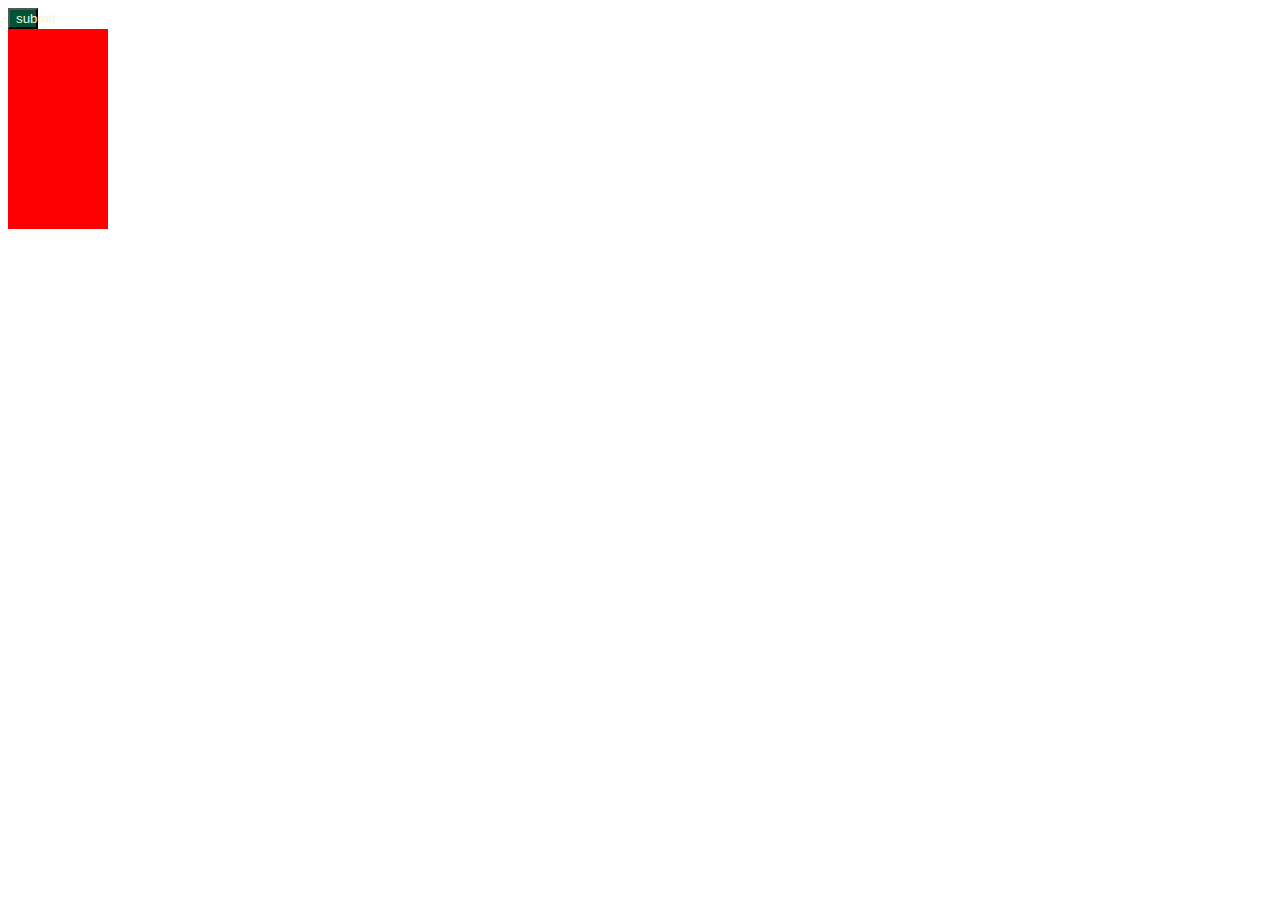
<file: HTML.HTML>
<!DOCTYPE html>
<html lang="en">
<head>
    <meta charset="UTF-8">
    <meta name="viewport" content="width=device-width, initial-scale=1.0">
    <title>Document</title>
    <link rel="stylesheet" href="style2.css">
</head>
<body>
    <button class="btn">submit</button>
    <div class="animate bg"></div>
</body>
</html>
</file>
<file: style2.css>
:root{
    --color:#ff0000;
}


.btn{
    background-color: rgb(0, 83, 55);
    color:beige;
    width:30px;
    transition: width 3s ;
    
}
.btn:hover{
    background-color: rgb(255, 255, 255);
    color:blue;
    width:200px;
}
.animate{
    width:100px;
    height:200px;
    background-color: aquamarine;
    animation: move 2s infinite ;
}
@keyframes move{
    from{
        transition: translatey(0);
    }
    to{
        transition: translatey(200px);
    }
}
.bg{
    background-color: var(--color);
}
</file>
